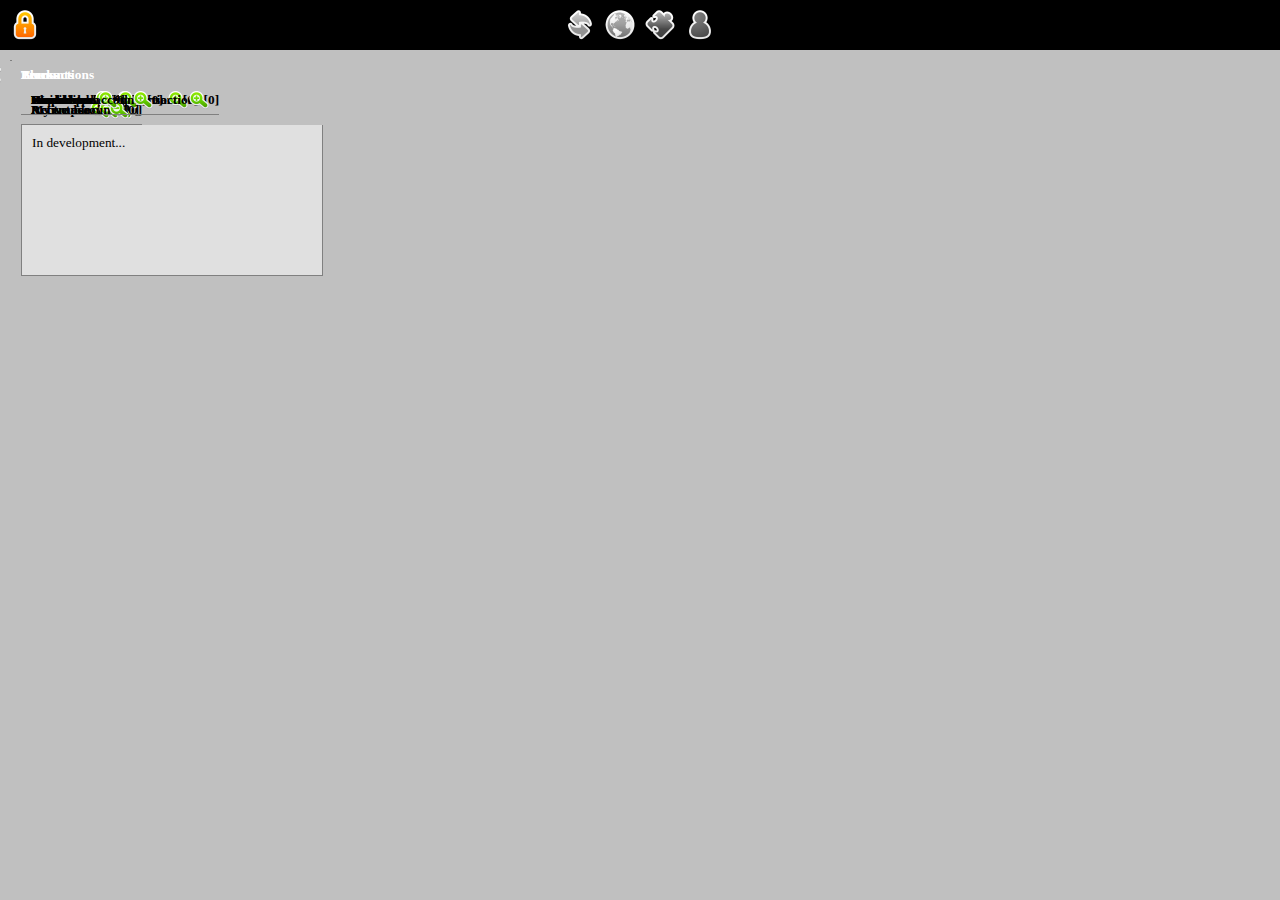
<file: html/nrs/index.html>
<!DOCTYPE html>
<html>
	<head>
		<link href="icon.png" rel="icon" type="image/png">
		<meta charset="UTF-8">
		<title>NRS</title>
		<style type="text/css">
			body {background-color: #C0C0C0; color: #000; font-family: Tahoma; font-size: 10pt; margin: 0; padding: 0;}
			button {box-sizing: border-box; font-family: Tahoma; font-size: 10pt; height: 40px; width: 100%;}
			div {position: absolute;}
			.account {color: #0F0; cursor: default; display: none; font-weight: bold; height: 20px; left: 50px;
                line-height: 20px; top: 15px; width: 160px;}
			.add {background-image: url([data-uri]); cursor: pointer; display: inline; height: 20px; margin: 0 0 0 10px; width: 20px;}
			.balance {color: #0F0; cursor: default; display: none; font-size: 18pt; font-weight: bold; height: 20px;
                left: 100%; line-height: 20px; margin-left: -270px; text-align: right; top: 15px; width: 190px;}
			.bar {background-color: #000; height: 50px; left: 0; width: 100%;}
			.close {background-image: url([data-uri]); cursor: pointer; height: 20px; left: 100%; margin-left: -30px; top: 5px; width: 20px;}
			.collapse {background-image: url([data-uri]); cursor: pointer; height: 20px; left: 100%; margin-left: -30px; top: 0; width: 20px;}
			.dialog {background-color: #C0C0C0; border: 1px solid #000; cursor: default; height: 320px; left: 50%; margin: -151px -201px;
                top: 50%; width: 400px;}
			.dialogContent {height: 250px; left: 10px; top: 40px; width: 380px;}
			.dialogHeader {background-color: #000; height: 30px; left: 0; top: 0; width: 100%;}
			.dialogTitle {color: #FFF; cursor: default; font-weight: bold; height: 20px; left: 10px; line-height: 20px; top: 5px; width: 350px;}
			.disabledAccounts {background-image: url([data-uri]); cursor: pointer; height: 30px; left: 50%; margin-left: 45px; top: 10px; width: 30px;}
			.disabledAssetExchange {background-image: url([data-uri]); cursor: pointer; height: 30px; left: 50%; margin-left: 5px; top: 10px; width: 30px;}
			.disabledBlocks {background-image: url([data-uri]); cursor: pointer; height: 30px; left: 50%; margin-left: 5px; top: 10px; width: 30px;}
			.disabledIssuedAssets {background-image: url([data-uri]); cursor: pointer; height: 20px; left: 100%; margin-left: -90px; top: 0; width: 20px;}
			.disabledLibrary {background-image: url([data-uri]); cursor: pointer; height: 30px; left: 50%; margin-left: -75px; top: 10px; width: 30px;}
			.disabledOnlyMyOrders {background-image: url([data-uri]); cursor: pointer; height: 20px; left: 100%; margin-left: -30px; top: 0; width: 20px;}
			.disabledOtherAssets {background-image: url([data-uri]); cursor: pointer; height: 20px; left: 100%; margin-left: -30px; top: 0; width: 20px;}
			.disabledOwnedAssets {background-image: url([data-uri]); cursor: pointer; height: 20px; left: 100%; margin-left: -60px; top: 0; width: 20px;}
			.disabledPeers {background-image: url([data-uri]); cursor: pointer; height: 30px; left: 50%; margin-left: -35px; top: 10px; width: 30px;}
			.disabledReputation {background-image: url([data-uri]); cursor: pointer; height: 30px; left: 50%; margin-left: 45px; top: 10px; width: 30px;}
			.disabledSendMoney {background-image: url([data-uri]); display: none; height: 30px; left: 100%; margin-left: -40px; top: 10px; width: 30px;}
			.disabledShops {background-image: url([data-uri]); cursor: pointer; height: 30px; left: 50%; margin-left: -35px; top: 10px; width: 30px;}
			.disabledTransactions {background-image: url([data-uri]); cursor: pointer; height: 30px; left: 50%; margin-left: -75px; top: 10px; width: 30px;}
			.edit {background-image: url([data-uri]); cursor: pointer; height: 20px; width: 20px;}
			.enabledAccounts {background-image: url([data-uri]); cursor: pointer; height: 30px; left: 50%; margin-left: 45px; top: 10px; width: 30px;}
			.enabledAssetExchange {background-image: url([data-uri]); cursor: pointer; height: 30px; left: 50%; margin-left: 5px; top: 10px; width: 30px;}
			.enabledBlocks {background-image: url([data-uri]); cursor: pointer; height: 30px; left: 50%; margin-left: 5px; top: 10px; width: 30px;}
			.enabledIssuedAssets {background-image: url([data-uri]); cursor: pointer; height: 20px; left: 100%; margin-left: -90px; top: 0; width: 20px;}
			.enabledLibrary {background-image: url([data-uri]); cursor: pointer; height: 30px; left: 50%; margin-left: -75px; top: 10px; width: 30px;}
			.enabledOnlyMyOrders {background-image: url([data-uri]); cursor: pointer; height: 20px; left: 100%; margin-left: -30px; top: 0; width: 20px;}
			.enabledOtherAssets {background-image: url([data-uri]); cursor: pointer; height: 20px; left: 100%; margin-left: -30px; top: 0; width: 20px;}
			.enabledOwnedAssets {background-image: url([data-uri]); cursor: pointer; height: 20px; left: 100%; margin-left: -60px; top: 0; width: 20px;}
			.enabledPeers {background-image: url([data-uri]); cursor: pointer; height: 30px; left: 50%; margin-left: -35px; top: 10px; width: 30px;}
			.enabledReputation {background-image: url([data-uri]); cursor: pointer; height: 30px; left: 50%; margin-left: 45px; top: 10px; width: 30px;}
			.enabledSendMoney {background-image: url([data-uri]); cursor: pointer; display: none; height: 30px; left: 100%; margin-left: -40px; top: 10px; width: 30px;}
			.enabledShops {background-image: url([data-uri]); cursor: pointer; height: 30px; left: 50%; margin-left: -35px; top: 10px; width: 30px;}
			.enabledTransactions {background-image: url([data-uri]); cursor: pointer; height: 30px; left: 50%; margin-left: -75px; top: 10px; width: 30px;}
			.expand {background-image: url([data-uri]); cursor: pointer; height: 20px; left: 100%; margin-left: -30px; top: 0; width: 20px;}
			.interfaceDisabler {background-image: url([data-uri]); cursor: not-allowed; display: none; height: 100%; left: 0; top: 0; width: 100%;}
			.key {background-image: url([data-uri]); cursor: pointer; display: inline; height: 20px; margin: 0 0 0 30px; width: 20px;}
			.lock {background-image: url([data-uri]); cursor: pointer; display: none; height: 30px; left: 10px; top: 10px; width: 30px;}
			.nonConnected {background-image: url([data-uri]); cursor: pointer; height: 20px; width: 20px;}
			.remove {background-image: url([data-uri]); cursor: pointer; height: 20px; width: 20px;}
			.section {border-bottom: 1px solid #808080; cursor: default; font-weight: bold; height: 20px; left: 10px; line-height: 20px; padding-bottom: 4px; padding-left: 10px; white-space: nowrap;}
			.unlock {background-image: url([data-uri]); cursor: pointer; height: 30px; left: 10px; top: 10px; width: 30px;}
			.widget {background-color: #F0F0F0; border: 1px solid #808080; left: 10px; top: 60px;}
			.widgetContent {left: 0; top: 30px; width: 100%;}
			.widgetHeader {background-color: #808080; height: 30px; left: 0; top: 0; width: 100%;}
			.widgetTitle {color: #FFF; cursor: default; font-weight: bold; height: 20px; left: 10px; line-height: 20px; top: 5px;}
			iframe {margin: 0; padding: 0; position: absolute;}
			.advancedWidget {border: none; left: 0; width: 100%; top: 30px;}
			.widget {border-bottom: 1px solid #808080; border-left: 1px solid #808080; border-right: 1px solid #808080; border-top: none;}
			input {box-sizing: border-box; font-family: Tahoma; font-size: 10pt; width: 100%;}
			span.cents {font-size: 12pt;}
			table {border-collapse: collapse; width: 100%;}
			td {padding: 10px;}
			.label {padding-bottom: 5px;}
			.input {padding-top: 0;}
			.message {height: 230px; text-align: center;}
			textarea {box-sizing: border-box; font-family: Tahoma; font-size: 10pt; height: 80px; width: 100%;}
		</style>
		<script type="text/javascript">
			var widgetIds = ["transactions", "peers", "blocks", "accounts"], widgetToggleClassNames = ["Transactions", "Peers", "Blocks", "Accounts"];
			var advancedWidgetIds = ["library", "shops", "assetExchange", "reputation"],
			    advancedWidgetToggleClassNames = ["Library", "Shops", "AssetExchange", "Reputation"];
			var user = Math.random(), numberOfPendingRequests = 0, account = "";
			var selectedAssetId;
			
			function adjustAmount() {
				var quantity = parseInt(document.getElementById("input").value), price = parseFloat(document.getElementById("price").value);
				document.getElementById("amount").value = isNaN(quantity) || isNaN(price) ? "" : quantity * price;
			}
			
			function adjustDeadlineTime() {
				var deadline = document.getElementById("deadline").value;
				document.getElementById("deadlineTime").value = isNaN(deadline) ? "" :
				    ("~ " + (new Date((new Date()).getTime() + deadline * 3600000)).toLocaleString());
			}
			
			function adjustFee() {
				var amount = parseInt(document.getElementById("amountMYS").value);
				document.getElementById("feeMYS").value = isNaN(amount) ? 0.1 : ((amount < 100) ? 0.1 : (((amount / 5000) < 0.1) ? 0.1 : (amount / 5000) )));
			}
			
			function adjustSections(widgetIndex, widgetHeight, sections) {
				var widget = document.getElementById(widgetIds[widgetIndex]),
				    widgetWidth = parseInt(widget.style.width.substr(0, widget.style.width.length - 2));
				var section2 = document.getElementById(sections[1]), section3 = document.getElementById(sections[2]),
				    section1Frame = document.getElementById(sections[0] + "Frame"),
				    section2Frame = document.getElementById(sections[1] + "Frame"),
				    section3Frame = document.getElementById(sections[2] + "Frame");
				section3.style.width = section2.style.width = document.getElementById(sections[0]).style.width = (widgetWidth - 30) + "px";
				section3Frame.style.width = section2Frame.style.width = section1Frame.style.width = (widgetWidth - 20 - 2) + "px";
				var sectionVisibilityFlags = [document.getElementById(sections[0] + "Collapse").style.display != "none",
				    document.getElementById(sections[1] + "Collapse").style.display != "none",
				    document.getElementById(sections[2] + "Collapse").style.display != "none"], sectionHeight = 0;
				for (i = 3; i-- > 0; ) {
					if (sectionVisibilityFlags[i]) {
						sectionHeight++;
					}
				}
				sectionHeight = sectionHeight == 0 ? 0 : Math.floor((widgetHeight - 30 - 115) / sectionHeight);
				section1Frame.style.height = (sectionHeight - 1) + "px";
				section2.style.top = (45 + (sectionVisibilityFlags[0] ? sectionHeight : 0)) + "px";
				section2Frame.style.top = (70 + (sectionVisibilityFlags[0] ? sectionHeight : 0)) + "px";
				section2Frame.style.height = (sectionHeight - 1) + "px";
				section3.style.top = (70 + (sectionVisibilityFlags[0] ? sectionHeight : 0) +
				    (sectionVisibilityFlags[1] ? sectionHeight : 0) + 10) + "px";
				section3Frame.style.top = (105 + (sectionVisibilityFlags[0] ? sectionHeight : 0) +
				    (sectionVisibilityFlags[1] ? sectionHeight : 0)) + "px";
				section3Frame.style.height = (widgetHeight - 30 - (105 + (sectionVisibilityFlags[0] ? sectionHeight : 0) +
				    (sectionVisibilityFlags[1] ? sectionHeight : 0)) - 10 - 1) + "px";
				section1Frame.style.display = sectionVisibilityFlags[0] ? "block" : "none";
				section2Frame.style.display = sectionVisibilityFlags[1] ? "block" : "none";
				section3Frame.style.display = sectionVisibilityFlags[2] ? "block" : "none";
			}
			
			function adjustWidgets() {
				var visibleWidgets = [], i, widget, widgetWidth, widgetHeight;
				for (i = 0; i < 4; i++) {
					widget = document.getElementById(widgetIds[i]);
					if (document.getElementById(widgetIds[i] + "Toggle").className == "enabled" + widgetToggleClassNames[i]) {
						widget.style.display = "block";
						visibleWidgets[visibleWidgets.length] = widget;
					} else {
						widget.style.display = "none";
					}
				}
				widgetWidth = Math.floor((innerWidth - 10 - visibleWidgets.length * 10) / visibleWidgets.length);
				widgetHeight = innerHeight - 122;
				for (i = visibleWidgets.length; i-- > 0; ) {
					visibleWidgets[i].style.left = (10 + i * (widgetWidth + 10)) + "px";
					visibleWidgets[i].style.width = ((i == visibleWidgets.length - 1 ? (innerWidth - 10 - 10 * visibleWidgets.length - i * widgetWidth)
					    : widgetWidth) - 2) + "px";
					visibleWidgets[i].style.height = widgetHeight + "px";
					document.getElementById(visibleWidgets[i].id + "Content").style.height = (innerHeight - 102) + "px";
				}
				if (document.getElementById(widgetIds[0] + "Toggle").className == "enabledTransactions") {
					adjustSections(0, widgetHeight, ["myTransactions", "unconfirmedTransactions", "doubleSpendingTransactions"]);
				}
				if (document.getElementById(widgetIds[1] + "Toggle").className == "enabledPeers") {
					adjustSections(1, widgetHeight, ["activePeers", "knownPeers", "blacklistedPeers"]);
				}
				if (document.getElementById(widgetIds[2] + "Toggle").className == "enabledBlocks") {
					adjustSections(2, widgetHeight, ["recentBlocks", "orphanedBlocks", "weirdBlocks"]);
				}
				if (document.getElementById(widgetIds[3] + "Toggle").className == "enabledAccounts") {
					adjustSections(3, widgetHeight, ["activeAccounts", "newAccounts", "suspiciousAccounts"]);
				}
			}
			
			function closeDialog() {
				document.getElementById("interfaceDisabler").style.display = "none";
			}
			
			function collapse(section) {
				document.getElementById(section + "Expand").style.display = "block";
				document.getElementById(section + "Collapse").style.display = "none";
				adjustWidgets();
			}
			
			function expand(section) {
				document.getElementById(section + "Expand").style.display = "none";
				document.getElementById(section + "Collapse").style.display = "block";
				adjustWidgets();
			}
			
			function formatAmount(amount) {
				var digits=[], formattedAmount = "", i, isNegative = false;
				if (amount < 0) {
				    isNegative = true;
				    amount = -amount;
				}
				var fractionalPart = amount % 100000000;
				amount = Math.floor(amount / 100000000);
				do {
					digits[digits.length] = amount % 10;
					amount = Math.floor(amount / 10);
				} while (amount > 0);
				for (i = 0; i < digits.length; i++) {
					if (i > 0 && i % 3 == 0) {
						formattedAmount = "'" + formattedAmount;
					}
					formattedAmount = digits[i] + formattedAmount;
				}
				if (isNegative) {
				    formattedAmount = "-" + formattedAmount;
				}
				var fractionalPartString = "";
                for (i = ("" + fractionalPart).length; i < 8; i++) {
                    fractionalPartString += "0";
                }
                fractionalPartString += fractionalPart;
            	return formattedAmount + "<span class='cents'>." + fractionalPartString + "</span>";
			}
			
			function generateAuthorizationToken() {
				document.getElementById("input").readOnly = true;
				document.getElementById("generateAuthorizationToken").disabled = true;
				document.getElementById("secretPhrase").readOnly = true;
				sendRequest("generateAuthorizationToken&website=" + encodeURIComponent(document.getElementById("input").value) +
				    "&secretPhrase=" + encodeURIComponent(document.getElementById("secretPhrase").value));
			}
			
			function initialize() {
				adjustWidgets();
				sendRequest("getInitialData");
			}
			
			function issueAsset() {
				var element, name, description, quantity, fee;
				element = document.getElementById("input");
				name = element.value;
				element.readOnly = true;
				element = document.getElementById("description");
				description = element.value;
				element.readOnly = true;
				element = document.getElementById("quantity");
				quantity = element.value;
				element.readOnly = true;
				element = document.getElementById("fee");
				fee = element.value;
				element.readOnly = true;
				document.getElementById("issueAsset").disabled = true;
				sendRequest("issueAsset&name=" + encodeURIComponent(name) + "&description=" + encodeURIComponent(description) +
				    "&quantity=" + quantity + "&fee=" + fee);
			}
			
			function placeAskOrder() {
				var element, quantity, price, fee;
				element = document.getElementById("input");
				quantity = element.value;
				element.readOnly = true;
				element = document.getElementById("price");
				price = element.value;
				element.readOnly = true;
				element = document.getElementById("fee");
				fee = element.value;
				element.readOnly = true;
				document.getElementById("placeAskOrder").disabled = true;
				sendRequest("placeAskOrder&asset=" + selectedAssetId + "&quantity=" + quantity + "&price=" + price + "&fee=" + fee);
			}
			
			function placeBidOrder() {
				var element, quantity, price, fee;
				element = document.getElementById("input");
				quantity = element.value;
				element.readOnly = true;
				element = document.getElementById("price");
				price = element.value;
				element.readOnly = true;
				element = document.getElementById("fee");
				fee = element.value;
				element.readOnly = true;
				document.getElementById("placeBidOrder").disabled = true;
				sendRequest("placeBidOrder&asset=" + selectedAssetId + "&quantity=" + quantity + "&price=" + price + "&fee=" + fee);
			}
			
			function requestAccountLocking() {
				sendRequest("lockAccount");
			}
			
			function requestAssets() {
				sendRequest("getAssets&showIssuedAssets=" + (document.getElementById("issuedAssets").className == "enabledIssuedAssets") +
				    "&showOwnedAssets=" + (document.getElementById("ownedAssets").className == "enabledOwnedAssets") + "&showOtherAssets=" +
				    (document.getElementById("otherAssets").className == "enabledOtherAssets"));
			}
			
			function sendMoney() {
				var element, recipient, amountMYS, feeMYS, deadline, secretPhrase;
				element = document.getElementById("input");
				recipient = element.value;
				element.readOnly = true;
				element = document.getElementById("amountMYS");
				amountMYS = element.value;
				element.readOnly = true;
				element = document.getElementById("feeMYS");
				feeMYS = element.value;
				element.readOnly = true;
				element = document.getElementById("deadline");
				deadline = element.value;
				element.readOnly = true;
				element = document.getElementById("secretPhrase");
				secretPhrase = element.value;
				element.readOnly = true;
				document.getElementById("sendMoney").disabled = true;
				sendRequest("sendMoney&recipient=" + recipient + "&amountMYS=" + amountMYS + "&feeMYS=" + feeMYS + "&deadline=" + deadline +
				    "&secretPhrase=" + encodeURIComponent(secretPhrase));
			}
			
			function sendRequest(requestParameters) {
				var request = new XMLHttpRequest();
				var params = "user=" + user + "&requestType=" + requestParameters + "&" + Math.random();
				request.open("POST", "/nxt");
				request.setRequestHeader("Content-type", "application/x-www-form-urlencoded");
				request.onreadystatechange = function() {
					if (this.readyState == 4 && this.status == 200) {
						if (--numberOfPendingRequests < 1) {
							sendRequest("getNewData");
						}
						var responses = JSON.parse(this.responseText).responses, i, j, response, element, object, object2;
						for (i = 0; i < responses.length; i++) {
							response = responses[i];
							switch (response.response) {
							case "denyAccess":
								numberOfPendingRequests++;
								document.title = "Access denied";
								document.body.style.backgroundColor = "#000";
								document.body.innerHTML = "<div style='background-image: url([data-uri]); height:24px; left:50%; margin: -12px -155px; top:50%; width: 310px;'></div>";
								break;
							case "lockAccount":
								document.getElementById("unlock").style.display = "block";
								document.getElementById("lock").style.display = "none";
								document.getElementById("account").style.display = "none";
								account = "";
								document.getElementById("balance").style.display = "none";
								document.getElementById("enabledSendMoney").style.display = "none";
								document.getElementById("disabledSendMoney").style.display = "none";
								document.getElementById("myTransactionsFrame").contentWindow.removeAllTransactions();
								document.getElementById("recentBlocksFrame").contentWindow.setDeadline(-1);
								break;
							case "notifyOfAcceptedAskOrder":
								showMessage("The order is placed.");
								break;
							case "notifyOfAcceptedAssetIssuence":
								showMessage("The asset is issued.");
								break;
							case "notifyOfAcceptedBidOrder":
								showMessage("The order is placed.");
								break;
							case "notifyOfAcceptedTransaction":
								showMessage("The money is sent.");
								break;
							case "notifyOfIncorrectAskOrder":
								showMessage(response.message, function() {
									showAskOrderDialog(response.quantity, response.price, response.fee);
								});
								break;
							case "notifyOfIncorrectAssetIssuence":
								showMessage(response.message, function() {
									showAssetDialog(response.name, response.description, response.quantity, response.fee);
								});
								break;
							case "notifyOfIncorrectBidOrder":
								showMessage(response.message, function() {
									showBidOrderDialog(response.quantity, response.price, response.fee);
								});
								break;
							case "notifyOfIncorrectTransaction":
								showMessage(response.message, function() {
									showTransactionDialog(response.recipient, response.amountMYS, response.feeMYS, response.deadline);
								});
								break;
							case "processInitialData":document.title = "NRS " + response.version;
								if (response.unconfirmedTransactions) {
									document.getElementById("unconfirmedTransactionsFrame").contentWindow.addTransactions(response.unconfirmedTransactions);
								}
								if (response.activePeers) {
									document.getElementById("activePeersFrame").contentWindow.addPeers(response.activePeers);
								}
								if (response.knownPeers) {
									document.getElementById("knownPeersFrame").contentWindow.addPeers(response.knownPeers);
								}
								if (response.blacklistedPeers) {
									document.getElementById("blacklistedPeersFrame").contentWindow.addPeers(response.blacklistedPeers);
								}
								if (response.recentBlocks) {
									document.getElementById("recentBlocksFrame").contentWindow.addBlocks(response.recentBlocks, false);
								}
								break;
							case "processNewData":
								if (response.addedMyTransactions) {
									document.getElementById("myTransactionsFrame").contentWindow.addTransactions(response.addedMyTransactions, false);
								}
								if (response.addedConfirmedTransactions) {
									for (j = 0; j < response.addedConfirmedTransactions.length; j++) {
										object = response.addedConfirmedTransactions[j];
										if (object.sender == account) {
											object2 = {"index": object.index, "blockTimestamp": object.blockTimestamp,
											    "transactionTimestamp": object.transactionTimestamp, "account": object.recipient,
											    "sentAmountNQT": object.amountNQT, "feeNQT": object.feeNQT, "numberOfConfirmations": 0, "id": object.id};
											if (object.recipient == account) {
												object2.receivedAmountNQT = object.amountNQT;
											}
											document.getElementById("myTransactionsFrame").contentWindow.addTransaction(object2, true);
										} else if (object.recipient == account) {
											document.getElementById("myTransactionsFrame").contentWindow.addTransaction(
											    {"index": object.index, "blockTimestamp": object.blockTimestamp,
											    "transactionTimestamp": object.transactionTimestamp, "account": object.sender,
											    "receivedAmountNQT": object.amountNQT, "feeNQT": object.feeNQT, "numberOfConfirmations": 0,
											    "id": object.id}, true);
										}
									}
									;
								}
								if (response.addedUnconfirmedTransactions) {
									for (j = 0; j < response.addedUnconfirmedTransactions.length; j++) {
										object = response.addedUnconfirmedTransactions[j];
										if (object.sender == account) {
											object2 = {"index": object.index, "transactionTimestamp": object.timestamp, "deadline": object.deadline,
											    "account": object.recipient, "sentAmountNQT": object.amountNQT, "feeNQT": object.feeNQT,
											    "numberOfConfirmations": -1, "id": object.id};
											if (object.recipient == account) {
												object2.receivedAmount = object.amount;
											}
											document.getElementById("myTransactionsFrame").contentWindow.addTransaction(object2, true);
										} else if (object.recipient == account) {
											document.getElementById("myTransactionsFrame").contentWindow.addTransaction({"index": object.index,
											    "transactionTimestamp": object.timestamp, "deadline": object.deadline, "account": object.sender,
											    "receivedAmountNQT": object.amountNQT, "feeNQT": object.feeNQT, "numberOfConfirmations": -1, "id": object.id},
											    true);
										}
									}
									document.getElementById("unconfirmedTransactionsFrame").contentWindow.addTransactions(response.addedUnconfirmedTransactions);
								}
								if (response.removedUnconfirmedTransactions) {
									document.getElementById("myTransactionsFrame").contentWindow.removeTransactions(response.removedUnconfirmedTransactions);
									document.getElementById("unconfirmedTransactionsFrame").contentWindow.removeTransactions(
									    response.removedUnconfirmedTransactions);
								}
								if (response.addedActivePeers) {
									document.getElementById("activePeersFrame").contentWindow.addPeers(response.addedActivePeers);
								}
								if (response.addedKnownPeers) {
									document.getElementById("knownPeersFrame").contentWindow.addPeers(response.addedKnownPeers);
								}
								if (response.addedBlacklistedPeers) {
									document.getElementById("blacklistedPeersFrame").contentWindow.addPeers(response.addedBlacklistedPeers);
								}
								if (response.changedActivePeers) {
									document.getElementById("activePeersFrame").contentWindow.changePeers(response.changedActivePeers);
								}
								if (response.removedActivePeers) {
									document.getElementById("activePeersFrame").contentWindow.removePeers(response.removedActivePeers);
								}
								if (response.removedKnownPeers) {
									document.getElementById("knownPeersFrame").contentWindow.removePeers(response.removedKnownPeers);
								}
								if (response.removedBlacklistedPeers) {
									document.getElementById("blacklistedPeersFrame").contentWindow.removePeers(response.removedBlacklistedPeers);
								}
								if (response.addedRecentBlocks) {
									document.getElementById("myTransactionsFrame").contentWindow.incrementNumberOfConfirmations();
									for (j = 0; j < response.addedRecentBlocks.length; j++) {
										object = response.addedRecentBlocks[j];
										if (object.generator == account && object.totalFee > 0) {
											document.getElementById("myTransactionsFrame").contentWindow.addTransaction({"index": "block" + object.index,
											    "blockTimestamp": object.timestamp, "block": object.block, "earnedAmountNQT": object.totalFeeNQT,
											    "numberOfConfirmations": 0, "id": "-"}, true);
										}
									}
									document.getElementById("recentBlocksFrame").contentWindow.addBlocks(response.addedRecentBlocks, true);
								}
								if (response.addedOrphanedBlocks) {
									document.getElementById("recentBlocksFrame").contentWindow.removeBlocks(response.addedOrphanedBlocks);
									document.getElementById("orphanedBlocksFrame").contentWindow.addBlocks(response.addedOrphanedBlocks);
								}
								break;
							case "requestAssets":
								requestAssets();
								break;
							case "setBalance":
								document.getElementById("balance").innerHTML = formatAmount(response.balanceNQT);
								document.getElementById("enabledSendMoney").style.display = response.balanceNQT > 0 ? "block" : "none";
								document.getElementById("disabledSendMoney").style.display = response.balanceNQT > 0 ? "none" : "block";
								break;
							case "setBlockGenerationDeadline":
								document.getElementById("recentBlocksFrame").contentWindow.setDeadline(response.deadline);
								break;
							case "showAuthorizationToken":
								showDialog("Authorization", "<table style='margin-top: 50px;'><tr><td class='label'>Authorization token</td></tr>"
								    + "<tr><td class='input'><textarea id='input'>" + response.token + "</textarea></td></tr></table>");
								break;
							case "showMessage":
								showMessage(response.message);
								break;
							case "unlockAccount":
								document.getElementById("lock").style.display = "block";
								document.getElementById("unlock").style.display = "none";
								account = response.account;
								element = document.getElementById("account");
								element.innerHTML = account +
								    "<div class='key' title='Click to authorize on a third-party website with this account' onclick='showAuthorizationDialog();'></div>";
								element.style.display = "block";
								element = document.getElementById("balance");
								element.innerHTML = formatAmount(response.balanceNQT);
								element.style.display = "block";
								document.getElementById(response.balanceNQT > 0 ? "enabledSendMoney" : "disabledSendMoney").style.display = "block";
								closeDialog();
								if (response.secretPhraseStrength < 4) {
									showMessage("Your secret phrase is <b>too short</b><br>and can be easily picked by a hacker!");
								}
								break;
							case "updateAssets":
								document.getElementById("assetsFrame").contentWindow.updateAssets(response.assets);
								break;
							}
						}
					}
				};
				numberOfPendingRequests++;
				request.send(params);
			}
			
			function setSelectedAsset(assetId) {
				selectedAssetId = assetId;
			}
			
			function showAccountDialog() {
				showDialog("Account", "<table style='margin-top: 20px;'><tr><td class='label'>Secret phrase</td></tr>" +
				    "<tr><td class='input'><input type='password' id='input' onkeydown='if (event.keyCode == 13) unlockAccount(); else if (event.keyCode == 27) closeDialog();'></td></tr>" +
				    "<tr><td><button id='unlockAccount' onclick='unlockAccount();'>Unlock account</button></td></tr>" +
				    "<tr><td><b>If opening a new account, please note:</b><br /> " +
				    "A simple passphrase will certainly result in your MYS being stolen! Do not use any phrase that appears in any printed or online material, " +
				    "no matter how long or obscure. A secure passphrase will be at least 35 characters long and consist of random letters, numbers, and special " +
				    "characters, or a meaningless combination of 10 random words.</td></tr></table>");
			}
			
			function showAuthorizationDialog() {
				showDialog("Authorization", "<table style='margin-top: 50px;'><tr><td class='label'>Website</td></tr>" +
				"<tr><td class='input'><input id='input' onkeydown='if (event.keyCode == 13) generateAuthorizationToken(); else if (event.keyCode == 27) closeDialog();'></td></tr>" +
				"<tr><td class='label'>Secret phrase</td></tr>" +
				"<tr><td class='input'><input type='password' id='secretPhrase' onkeydown='if (event.keyCode == 13) generateAuthorizationToken(); else if (event.keyCode == 27) closeDialog();'></td></tr>" +
				"<tr><td><button id='generateAuthorizationToken' onclick='generateAuthorizationToken();'>Generate authorization token</button></td></tr></table>");
			}
			
			function showDialog(title, content, oncloseFunction) {
				document.getElementById("dialogTitle").innerHTML = title;
				document.getElementById("dialogContent").innerHTML = content;
				document.getElementById("dialogClose").onclick = oncloseFunction ? oncloseFunction : closeDialog;
				document.getElementById("interfaceDisabler").style.display = "block";
				var input = document.getElementById("input");
				if (input != null) {
					input.focus();
				}
			}
			
			function showMessage(message, oncloseFunction) {
				showDialog("Message", "<table><tr><td class='message'>" + message + "</td></tr></table>", oncloseFunction);
			}
			
			function showAskOrderDialog(quantity, price, fee) {
				showDialog("Ask order", "<table style='margin-top: 38px;'>" +
				    "<tr><td class='label' style='padding-top: 0;'>Quantity</td><td class='label' style='padding-top: 0;'>Price</td></tr>" +
				    "<tr><td class='input'><input type='number' id='input' oninput='adjustAmount();'></td><td class='input'><input type='number' id='price' oninput='adjustAmount();'></td></tr>" +
				    "<tr><td class='label' style='padding-top: 0;'>Amount</td><td class='label' style='padding-top: 0;'>Fee</td></tr>" +
				    "<tr><td class='input'><input type='number' id='amount' readonly></td><td class='input'><input type='number' id='fee'></td></tr>" +
				    "<tr><td colspan='2'><button id='placeAskOrder' onclick='placeAskOrder();'>Place ask order</button></td></tr></table>");
				document.getElementById("input").value = quantity;
				document.getElementById("price").value = price;
				document.getElementById("fee").value = fee;
			}
			
			function showAssetDialog(name, description, quantity, fee) {
				showDialog("Asset", "<table><tr><td class='label' colspan='2'>Name</td></tr><tr><td class='input' colspan='2'><input id='input' maxlength='20'></td></tr>" +
				    "<tr><td class='label' colspan='2'>Description</td></tr><tr><td class='input' colspan='2'><input id='description' maxlength='1000'></td></tr>" +
				    "<tr><td class='label' style='padding-top: 0;'>Quantity</td><td class='label' style='padding-top: 0;'>Fee</td></tr>" +
				    "<tr><td class='input'><input type='number' id='quantity'></td><td class='input'><input type='number' id='fee'></td></tr>" +
				    "<tr><td colspan='2'><button id='issueAsset' onclick='issueAsset();'>Issue asset</button></td></tr></table>");
				document.getElementById("input").value = name;
				document.getElementById("description").value = description;
				document.getElementById("quantity").value = quantity;
				document.getElementById("fee").value = fee;
			}
			
			function showBidOrderDialog(quantity, price, fee) {
				showDialog("Bid order", "<table style='margin-top: 38px;'>" +
				    "<tr><td class='label' style='padding-top: 0;'>Quantity</td><td class='label' style='padding-top: 0;'>Price</td></tr>" +
				    "<tr><td class='input'><input type='number' id='input' oninput='adjustAmount();'></td><td class='input'><input type='number' id='price' oninput='adjustAmount();'></td></tr>" +
				    "<tr><td class='label' style='padding-top: 0;'>Amount</td><td class='label' style='padding-top: 0;'>Fee</td></tr>" +
				    "<tr><td class='input'><input type='number' id='amount' readonly></td><td class='input'><input type='number' id='fee'></td></tr>" +
				    "<tr><td colspan='2'><button id='placeBidOrder' onclick='placeBidOrder();'>Place bid order</button></td></tr></table>");
				document.getElementById("input").value = quantity;
				document.getElementById("price").value = price;
				document.getElementById("fee").value = fee;
			}
			
			function showTransactionDialog(recipient, amountMYS, feeMYS, deadline) {
				showDialog("Transaction", "<table><tr><td class='label' colspan='2'>Recipient</td></tr><tr><td class='input' colspan='2'><input id='input'></td></tr>" +
				    "<tr><td class='label' style='padding-top: 0;'>Amount</td><td class='label' style='padding-top: 0;'>Fee</td></tr>" +
				    "<tr><td class='input'><input type='number' id='amountMYS' oninput='adjustFee();'></td><td class='input'><input type='number' id='feeMYS'></td></tr>" +
				    "<tr><td class='label' colspan='2' style='padding-top: 0;'>Deadline (in hours)</td></tr><tr><td class='input'><input type='number' id='deadline' oninput='adjustDeadlineTime();'></td>" +
				        "<td class='input'><input id='deadlineTime' readonly></td></tr>" +
				    "<tr><td class='label' colspan='2'>Secret phrase</td></tr>" +
				    "<tr><td class='input' colspan='2'><input type='password' id='secretPhrase'></td></tr>" +
				    "<tr><td colspan='2'><button id='sendMoney' onclick='sendMoney();'>Send money</button></td></tr></table>");
				document.getElementById("input").value = recipient;
				document.getElementById("amount").value = amount;
				document.getElementById("fee").value = fee;
				document.getElementById("deadline").value = deadline;
				adjustDeadlineTime();
			}
			
			function toggleAdvancedWidget(advancedWidgetIndex) {
				var advancedWidgetToggle = document.getElementById(advancedWidgetIds[advancedWidgetIndex] + "Toggle"), i, element;
				if (advancedWidgetToggle.className == "enabled" + advancedWidgetToggleClassNames[advancedWidgetIndex]) {
					advancedWidgetToggle.className = "disabled" + advancedWidgetToggleClassNames[advancedWidgetIndex];
				} else {
					for (i = 0; i < 4; i++) {
						element = document.getElementById(advancedWidgetIds[i] + "Toggle");
						if (element.className == "enabled" + advancedWidgetToggleClassNames[i]) {
							element.className = "disabled" + advancedWidgetToggleClassNames[i];
						}
					}
					advancedWidgetToggle.className = "enabled" + advancedWidgetToggleClassNames[advancedWidgetIndex];
					switch (advancedWidgetIndex) {
					case 2:
						requestAssets();
						break;
					}
				}
				adjustWidgets();
			}
			
			function toggleAssetFilter(filterIndex) {
				var filterIds = ["issued", "owned", "other"], filterClassNames = ["Issued", "Owned", "Other"],
				    element = document.getElementById(filterIds[filterIndex] + "Assets");
				element.className = element.className == "enabled" + filterClassNames[filterIndex] + "Assets" ?
				    ("disabled" + filterClassNames[filterIndex] + "Assets") : ("enabled" + filterClassNames[filterIndex] + "Assets");
				requestAssets();
			}
			
			function toggleWidget(widgetIndex) {
				var widgetToggle = document.getElementById(widgetIds[widgetIndex] + "Toggle");
				if (widgetToggle.className == "enabled" + widgetToggleClassNames[widgetIndex]) {
					widgetToggle.className = "disabled" + widgetToggleClassNames[widgetIndex];
				} else {
					widgetToggle.className = "enabled" + widgetToggleClassNames[widgetIndex];
				}
				adjustWidgets();
			}
			
			function unlockAccount() {
				document.getElementById("input").readOnly = true;
				document.getElementById("unlockAccount").disabled = true;
				sendRequest("unlockAccount&secretPhrase=" + encodeURIComponent(document.getElementById("input").value));
			}
		</script>
	</head>
	<body onload="initialize();" onresize="adjustWidgets();">
		<div class="bar" style="top: 0;">
			<div id="unlock" class="unlock" title="Unlock a new or an existing account" onclick="showAccountDialog();"></div>
			<div id="lock" class="lock" title="Lock this account" onclick="requestAccountLocking();"></div>
			<div id="account" class="account" title="Account"></div>
			<div id="transactionsToggle" class="disabledTransactions" title="Transactions" onclick="toggleWidget(0);"></div>
			<div id="peersToggle" class="disabledPeers" title="Peers" onclick="toggleWidget(1);"></div>
			<div id="blocksToggle" class="disabledBlocks" title="Blocks" onclick="toggleWidget(2);"></div>
			<div id="accountsToggle" class="disabledAccounts" title="Accounts" onclick="toggleWidget(3);"></div>
			<div id="balance" class="balance" title="Balance"></div>
			<div id="enabledSendMoney" class="enabledSendMoney" title="Send money" onclick="showTransactionDialog('', '', '', 24);"></div>
			<div id="disabledSendMoney" class="disabledSendMoney" title="Send money"></div>
		</div>
		<div id="transactions" class="widget">
			<div class="widgetHeader">
				<div class="widgetTitle">Transactions</div>
				<div class="close" title="Close" onclick="toggleWidget(0);"></div>
			</div>
			<div id="transactionsContent" class="widgetContent">
				<div id="myTransactions" class="section" style="top: 10px;">My transactions [<span id="myTransactionsCounter">0</span>]
                    <div id="myTransactionsExpand" class="expand" title="Expand" style="display: none;" onclick="expand('myTransactions');"></div>
                    <div id="myTransactionsCollapse" class="collapse" title="Collapse" onclick="collapse('myTransactions');"></div>
                </div>
				<iframe id="myTransactionsFrame" class="widget" src="myTransactions.html" style="top: 35px;"></iframe>
				<div id="unconfirmedTransactions" class="section">Unconfirmed transactions [<span id="unconfirmedTransactionsCounter">0</span>]
                    <div id="unconfirmedTransactionsExpand" class="expand" title="Expand" onclick="expand('unconfirmedTransactions');"></div>
                    <div id="unconfirmedTransactionsCollapse" class="collapse" title="Collapse" style="display: none;" onclick="collapse('unconfirmedTransactions');"></div>
                </div>
				<iframe id="unconfirmedTransactionsFrame" class="widget" src="unconfirmedTransactions.html" style="display: none;"></iframe>
				<div id="doubleSpendingTransactions" class="section">Double-spending transactions [<span id="doubleSpendingTransactionsCounter">0</span>]
                    <div id="doubleSpendingTransactionsExpand" class="expand" title="Expand" onclick="expand('doubleSpendingTransactions');"></div>
                    <div id="doubleSpendingTransactionsCollapse" class="collapse" title="Collapse" style="display: none;" onclick="collapse('doubleSpendingTransactions');"></div>
                </div>
				<iframe id="doubleSpendingTransactionsFrame" class="widget" src="doubleSpendingTransactions.html" style="display: none;"></iframe>
			</div>
		</div>
		<div id="peers" class="widget">
			<div class="widgetHeader">
				<div class="widgetTitle">Peers</div>
				<div class="close" title="Close" onclick="toggleWidget(1);"></div>
			</div>
			<div id="peersContent" class="widgetContent">
				<div id="activePeers" class="section" style="top: 10px;">Active peers [<span id="activePeersCounter">0</span>]
                    <div id="activePeersExpand" class="expand" title="Expand" style="display: none;" onclick="expand('activePeers');"></div>
                    <div id="activePeersCollapse" class="collapse" title="Collapse" onclick="collapse('activePeers');"></div>
                </div>
				<iframe id="activePeersFrame" class="widget" src="activePeers.html" style="top: 35px;"></iframe>
				<div id="knownPeers" class="section">Known peers [<span id="knownPeersCounter">0</span>]
                    <div id="knownPeersExpand" class="expand" title="Expand" onclick="expand('knownPeers');"></div>
                    <div id="knownPeersCollapse" class="collapse" title="Collapse" style="display: none;" onclick="collapse('knownPeers');"></div>
                </div>
				<iframe id="knownPeersFrame" class="widget" src="knownPeers.html" style="display: none;"></iframe>
				<div id="blacklistedPeers" class="section">Blacklisted peers [<span id="blacklistedPeersCounter">0</span>]
                    <div id="blacklistedPeersExpand" class="expand" title="Expand" onclick="expand('blacklistedPeers');"></div>
                    <div id="blacklistedPeersCollapse" class="collapse" title="Collapse" style="display: none;" onclick="collapse('blacklistedPeers');"></div>
                </div>
				<iframe id="blacklistedPeersFrame" class="widget" src="blacklistedPeers.html" style="display: none;"></iframe>
			</div>
		</div>
		<div id="blocks" class="widget">
			<div class="widgetHeader">
				<div class="widgetTitle">Blocks</div>
				<div class="close" title="Close" onclick="toggleWidget(2);"></div>
			</div>
			<div id="blocksContent" class="widgetContent">
				<div id="recentBlocks" class="section" style="top: 10px;">Recent blocks [<span id="recentBlocksCounter">0</span>]
                    <div id="recentBlocksExpand" class="expand" title="Expand" style="display: none;" onclick="expand('recentBlocks');"></div>
                    <div id="recentBlocksCollapse" class="collapse" title="Collapse" onclick="collapse('recentBlocks');"></div>
                </div>
				<iframe id="recentBlocksFrame" class="widget" src="recentBlocks.html" style="top: 35px;"></iframe>
				<div id="orphanedBlocks" class="section">Orphaned blocks [<span id="orphanedBlocksCounter">0</span>]
                    <div id="orphanedBlocksExpand" class="expand" title="Expand" onclick="expand('orphanedBlocks');"></div>
                    <div id="orphanedBlocksCollapse" class="collapse" title="Collapse" style="display: none;" onclick="collapse('orphanedBlocks');"></div>
                </div>
				<iframe id="orphanedBlocksFrame" class="widget" src="orphanedBlocks.html" style="display: none;"></iframe>
				<div id="weirdBlocks" class="section">Weird blocks [<span id="weirdBlocksCounter">0</span>]
                    <div id="weirdBlocksExpand" class="expand" title="Expand" onclick="expand('weirdBlocks');"></div>
                    <div id="weirdBlocksCollapse" class="collapse" title="Collapse" style="display: none;" onclick="collapse('weirdBlocks');"></div>
                </div>
				<iframe id="weirdBlocksFrame" class="widget" src="weirdBlocks.html" style="display: none;"></iframe>
			</div>
		</div>
		<div id="accounts" class="widget">
			<div class="widgetHeader">
				<div class="widgetTitle">Accounts</div>
				<div class="close" title="Close" onclick="toggleWidget(3);"></div>
			</div>
			<div id="accountsContent" class="widgetContent">
				<div id="activeAccounts" class="section" style="top: 10px;">Active accounts [<span id="activeAccountsCounter">0</span>]
                    <div id="activeAccountsExpand" class="expand" title="Expand" style="display: none;" onclick="expand('activeAccounts');"></div>
                    <div id="activeAccountsCollapse" class="collapse" title="Collapse" onclick="collapse('activeAccounts');"></div>
                </div>
				<iframe id="activeAccountsFrame" class="widget" src="activeAccounts.html" style="top: 35px;"></iframe>
				<div id="newAccounts" class="section">New accounts [<span id="newAccountsCounter">0</span>]
                    <div id="newAccountsExpand" class="expand" title="Expand" onclick="expand('newAccounts');"></div>
                    <div id="newAccountsCollapse" class="collapse" title="Collapse" style="display: none;" onclick="collapse('newAccounts');"></div>
                </div>
				<iframe id="newAccountsFrame" class="widget" src="newAccounts.html" style="display: none;"></iframe>
				<div id="suspiciousAccounts" class="section">Suspicious accounts [<span id="suspiciousAccountsCounter">0</span>]
                    <div id="suspiciousAccountsExpand" class="expand" title="Expand" onclick="expand('suspiciousAccounts');"></div>
                    <div id="suspiciousAccountsCollapse" class="collapse" title="Collapse" style="display: none;" onclick="collapse('suspiciousAccounts');"></div>
                </div>
				<iframe id="suspiciousAccountsFrame" class="widget" src="suspiciousAccounts.html" style="display: none;"></iframe>
			</div>
		</div>
		<div id="interfaceDisabler" class="interfaceDisabler">
			<div class="dialog">
				<div class="dialogHeader">
					<div id="dialogTitle" class="dialogTitle"></div>
					<div id="dialogClose" class="close" title="Close"></div>
				</div>
				<div id="dialogContent" class="dialogContent"></div>
			</div>
		</div>
	</body>
</html>
</file>
